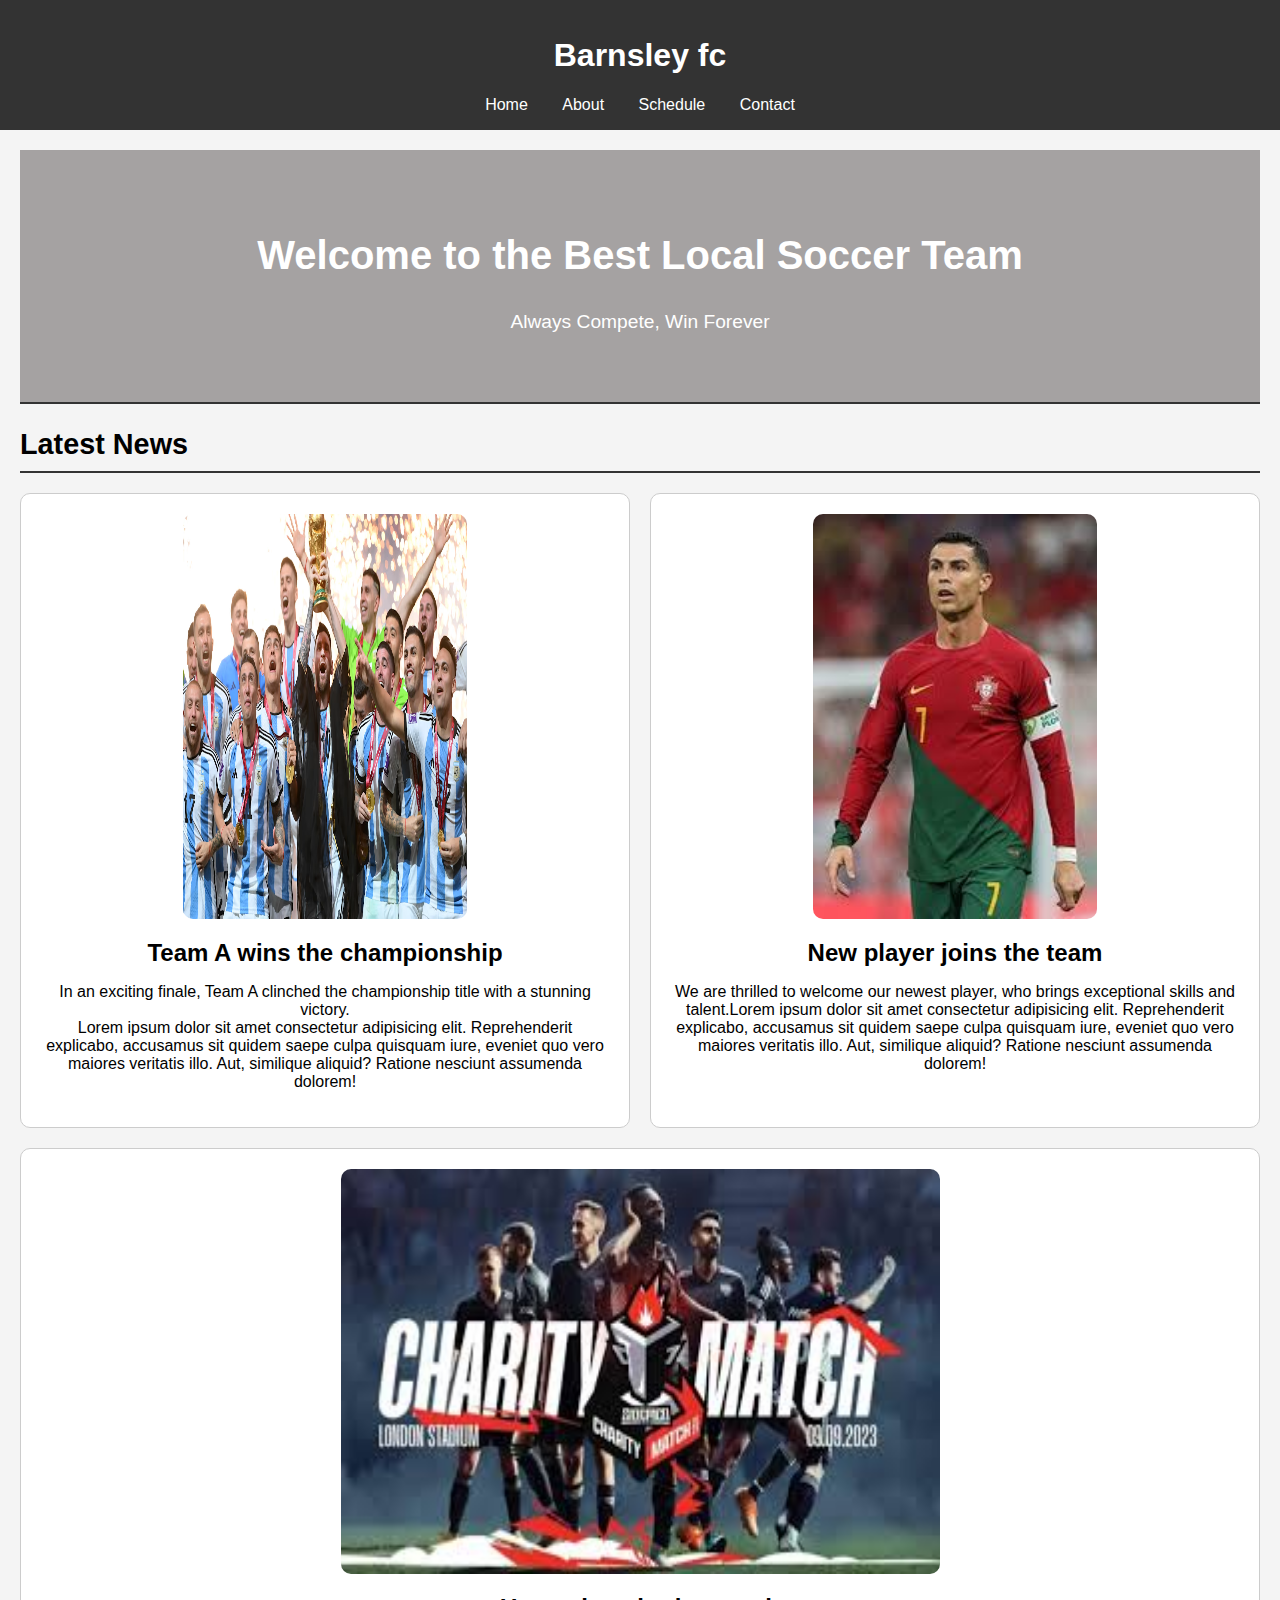
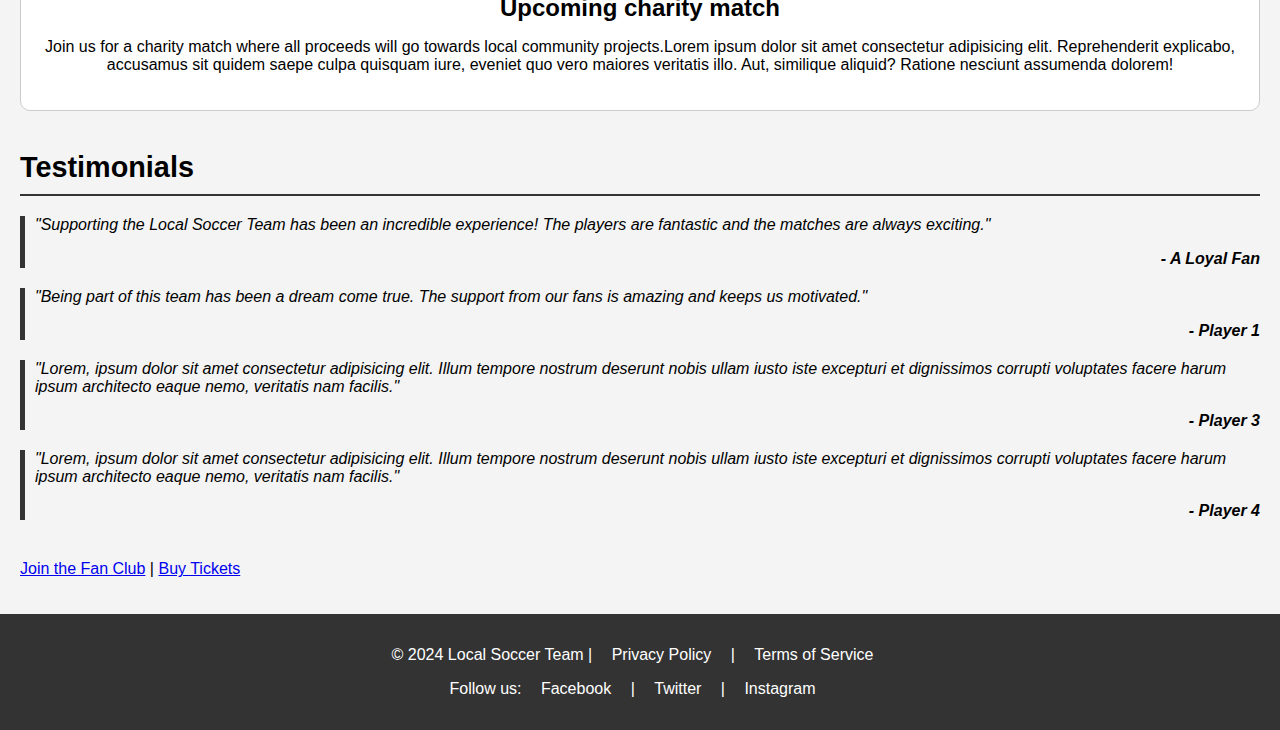
<file: index.html>
<!DOCTYPE html>
<html lang="en">
<head>
    <meta charset="UTF-8">
    <meta name="viewport" content="width=device-width, initial-scale=1.0">
    <title>Local Soccer Team</title>
    <link rel="stylesheet" href="styles.css">
</head>
<body>
    <div class="header">
        <h1>Barnsley fc</h1>
        <nav>
            <a href="index.html">Home</a>
            <a href="about.html">About</a>
            <a href="schedule.html">Schedule</a>
            <a href="contact.html">Contact</a>
        </nav>
    </div>

    <div class="main">
        <div class="banner">
            <h2>Welcome to the Best Local Soccer Team</h2>
            <p>Always Compete, Win Forever</p>
        </div>
        <div class="section">
            <h2>Latest News</h2>
            <div class="news-list">
                <div class="news-item">
                    <img class = "speacial" src="/images/trophy.avif" alt="News 1">
                    <div class="news-content">
                        <h3>Team A wins the championship</h3>
                        <p>In an exciting finale, Team A clinched the championship title with a stunning victory.<br>Lorem ipsum dolor sit amet consectetur adipisicing elit. Reprehenderit explicabo, accusamus sit quidem saepe culpa quisquam iure, eveniet quo vero maiores veritatis illo. Aut, similique aliquid? Ratione nesciunt assumenda dolorem!</p>
                    </div>
                </div>
                <div class="news-item">
                    <img class = "speacial" src = "/images/player2.jpeg" alt="News 2">
                    <div class="news-content">
                        <h3>New player joins the team</h3>
                        <p>We are thrilled to welcome our newest player, who brings exceptional skills and talent.Lorem ipsum dolor sit amet consectetur adipisicing elit. Reprehenderit explicabo, accusamus sit quidem saepe culpa quisquam iure, eveniet quo vero maiores veritatis illo. Aut, similique aliquid? Ratione nesciunt assumenda dolorem!</p>
                    </div>
                </div>
                <div class="news-item">
                    <img class = "speacial" src="/images/friendly_match.jpeg" alt="News 3">
                    <div class="news-content">
                        <h3>Upcoming charity match</h3>
                        <p>Join us for a charity match where all proceeds will go towards local community projects.Lorem ipsum dolor sit amet consectetur adipisicing elit. Reprehenderit explicabo, accusamus sit quidem saepe culpa quisquam iure, eveniet quo vero maiores veritatis illo. Aut, similique aliquid? Ratione nesciunt assumenda dolorem!</p>
                    </div>
                </div>
            </div>
        </div>
        <div class="section">
            <h2>Testimonials</h2>
            <blockquote>
                <p>"Supporting the Local Soccer Team has been an incredible experience! The players are fantastic and the matches are always exciting."</p>
                <footer>- A Loyal Fan</footer>
            </blockquote>
            <blockquote>
                <p>"Being part of this team has been a dream come true. The support from our fans is amazing and keeps us motivated."</p>
                <footer>- Player 1</footer>
            </blockquote>
            <blockquote>
                <p>"Lorem, ipsum dolor sit amet consectetur adipisicing elit. Illum tempore nostrum deserunt nobis ullam iusto iste excepturi et dignissimos corrupti voluptates facere harum ipsum architecto eaque nemo, veritatis nam facilis."</p>
                <footer>- Player 3</footer>
            </blockquote>
            <blockquote>
                <p>"Lorem, ipsum dolor sit amet consectetur adipisicing elit. Illum tempore nostrum deserunt nobis ullam iusto iste excepturi et dignissimos corrupti voluptates facere harum ipsum architecto eaque nemo, veritatis nam facilis."</p>
                <footer>- Player 4</footer>
            </blockquote>
        </div>
        <div class="cta">
            <p><a href="#">Join the Fan Club</a> | <a href="#">Buy Tickets</a></p>
        </div>
    </div>
    <div class="footer">
        <p>&copy; 2024 Local Soccer Team | <a href="#">Privacy Policy</a> | <a href="#">Terms of Service</a></p>
        <p>Follow us: <a href="#">Facebook</a> | <a href="#">Twitter</a> | <a href="#">Instagram</a></p>
    </div>
</body>
</html>
</file>
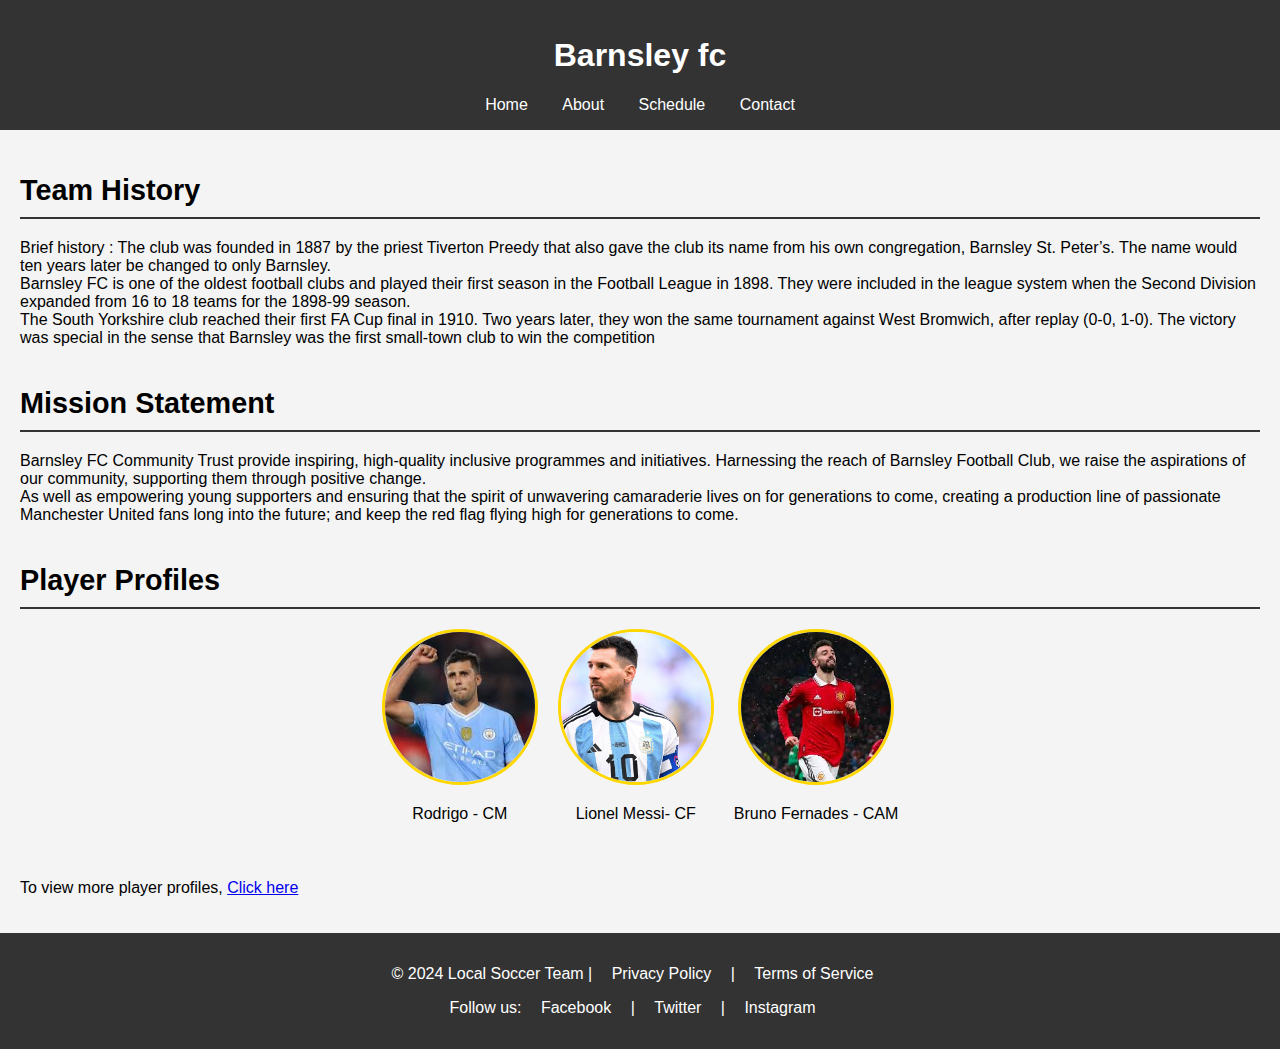
<file: about.html>
<!DOCTYPE html>
<html lang="en">
<head>
    <meta charset="UTF-8">
    <meta name="viewport" content="width=device-width, initial-scale=1.0">
    <title>Local Soccer Team - About</title>
    <link rel="stylesheet" href="styles.css">
</head>
<body>
    <div class="header">
        <h1>Barnsley fc</h1>
        <nav>
            <a href="index.html">Home</a>
            <a href="about.html">About</a>
            <a href="schedule.html">Schedule</a>
            <a href="contact.html">Contact</a>
        </nav>
    </div>
    <div class="main">
        <div class="section">
            <h2>Team History</h2>
            <p>Brief history :
                The club was founded in 1887 by the priest Tiverton Preedy that also gave the club its name from his own congregation, Barnsley St. Peter’s. The name would ten years later be changed to only Barnsley.<br>Barnsley FC is one of the oldest football clubs and played their first season in the Football League in 1898. They were included in the league system when the Second Division expanded from 16 to 18 teams for the 1898-99 season.<br>The South Yorkshire club reached their first FA Cup final in 1910. Two years later, they won the same tournament against West Bromwich, after replay (0-0, 1-0). The victory was special in the sense that Barnsley was the first small-town club to win the competition
                </p>
        </div>
        <div class="section">
            <h2>Mission Statement</h2>
            <p>Barnsley FC Community Trust provide inspiring, high-quality inclusive programmes and initiatives. Harnessing the reach of Barnsley Football Club, we raise the aspirations of our community, supporting them through positive change.<br>
            As well as empowering young supporters and ensuring that the spirit of unwavering camaraderie lives on for generations to come, creating a production line of passionate Manchester United fans long into the future; and keep the red flag flying high for generations to come.</p>
        </div>
        <div class="section">
            <h2>Player Profiles</h2>
            <div class="profiles">
                <div class="profile">
                    <img src="/images/player1.jpeg" alt="Player 1">
                    <p>Rodrigo - CM</p>
                </div>
                <div class="profile">
                    <img src="/images/player4.jpg" alt="Player 2">
                    <p>Lionel Messi- CF</p>
                </div>
                <div class="profile">
                    <img src="/images/player3.jpeg" alt="Player 3">
                    <p>Bruno Fernades - CAM</p>
                </div>
            </div>
        </div>
        <p>To view more player profiles, <a href = "https://www.transfermarkt.us/fc-barnsley/startseite/verein/349">Click here</a></p>
    </div>
    <div class="footer">
        <p>&copy; 2024 Local Soccer Team | <a href="#">Privacy Policy</a> | <a href="#">Terms of Service</a></p>
        <p>Follow us: <a href="#">Facebook</a> | <a href="#">Twitter</a> | <a href="#">Instagram</a></p>
    </div>
</body>
</html>
</file>
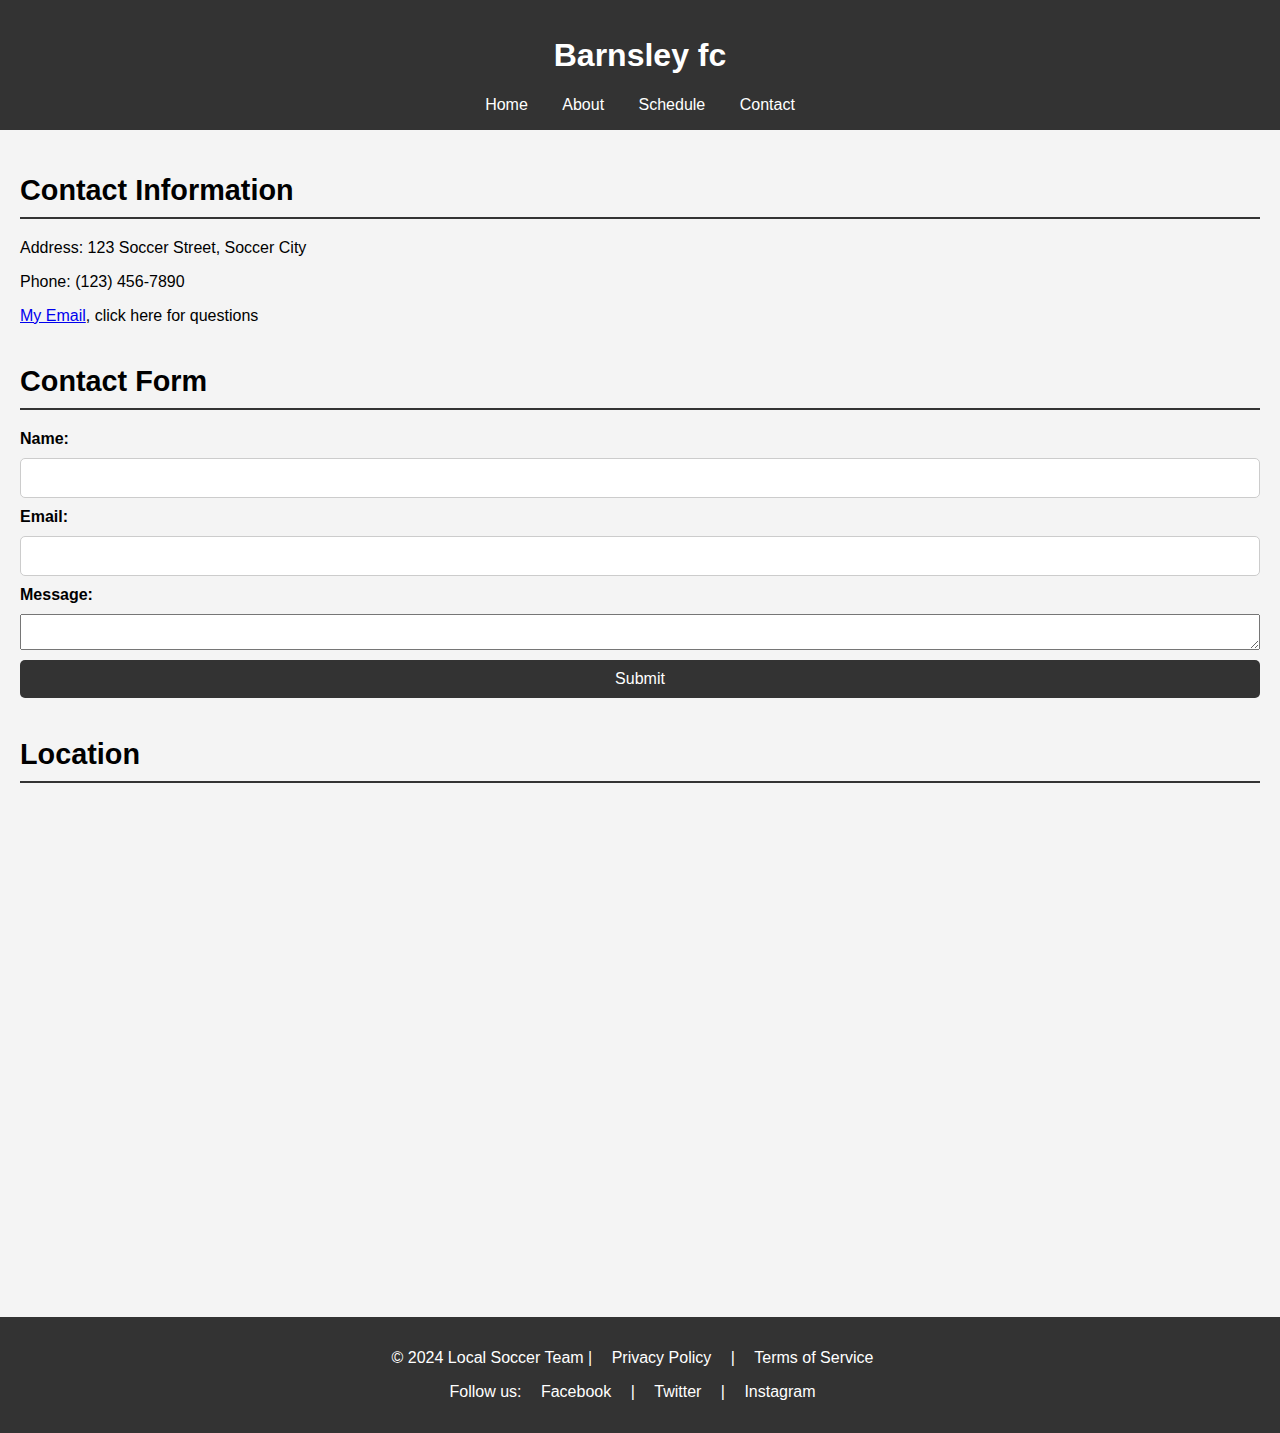
<file: contact.html>
<!DOCTYPE html>
<html lang="en">
<head>
    <meta charset="UTF-8">
    <meta name="viewport" content="width=device-width, initial-scale=1.0">
    <title>Local Soccer Team - Contact</title>
    <link rel="stylesheet" href="styles.css">
</head>
<body>
    <div class="header">
        <h1>Barnsley fc</h1>
        <nav>
            <a href="index.html">Home</a>
            <a href="about.html">About</a>
            <a href="schedule.html">Schedule</a>
            <a href="contact.html">Contact</a>
        </nav>
    </div>
    <div class="main">
        <div class="section">
            <h2>Contact Information</h2>
            <p>Address: 123 Soccer Street, Soccer City</p>
            <p>Phone: (123) 456-7890</p>
            <p><a href= "mailto: cjumeozulu@gmail.com">My Email</a>, click here for questions</p>
        </div>
        <div class="section">
            <h2>Contact Form</h2>
            <form>
                <label for="name">Name:</label>
                <input type="text" id="name" name="name" required>
                <label for="email">Email:</label>
                <input type="email" id="email" name="email" required>
                <label for="message">Message:</label>
                <textarea id="message" name="message" required></textarea>
                <button type="submit">Submit</button>
            </form>
        </div>
        <div class="section">
            <h2>Location</h2>
            <iframe src="https://www.google.com/maps/embed?pb=!1m18!1m12!1m3!1d3163.373742575198!2d-122.08424968469057!3d37.42206587982453!2m3!1f0!2f0!3f0!3m2!1i1024!2i768!4f13.1!3m3!1m2!1s0x808fb5b5a8f7e4db%3A0x6ddc6f8d43b13ad!2sGoogleplex!5e0!3m2!1sen!2sus!4v1592320347321!5m2!1sen!2sus" width="600" height="450" frameborder="0" style="border:0;" allowfullscreen="" aria-hidden="false" tabindex="0"></iframe>
        </div>
    </div>
    <div class="footer">
        <p>&copy; 2024 Local Soccer Team | <a href="#">Privacy Policy</a> | <a href="#">Terms of Service</a></p>
        <p>Follow us: <a href="#">Facebook</a> | <a href="#">Twitter</a> | <a href="#">Instagram</a></p>
    </div>
</body>
</html>
</file>
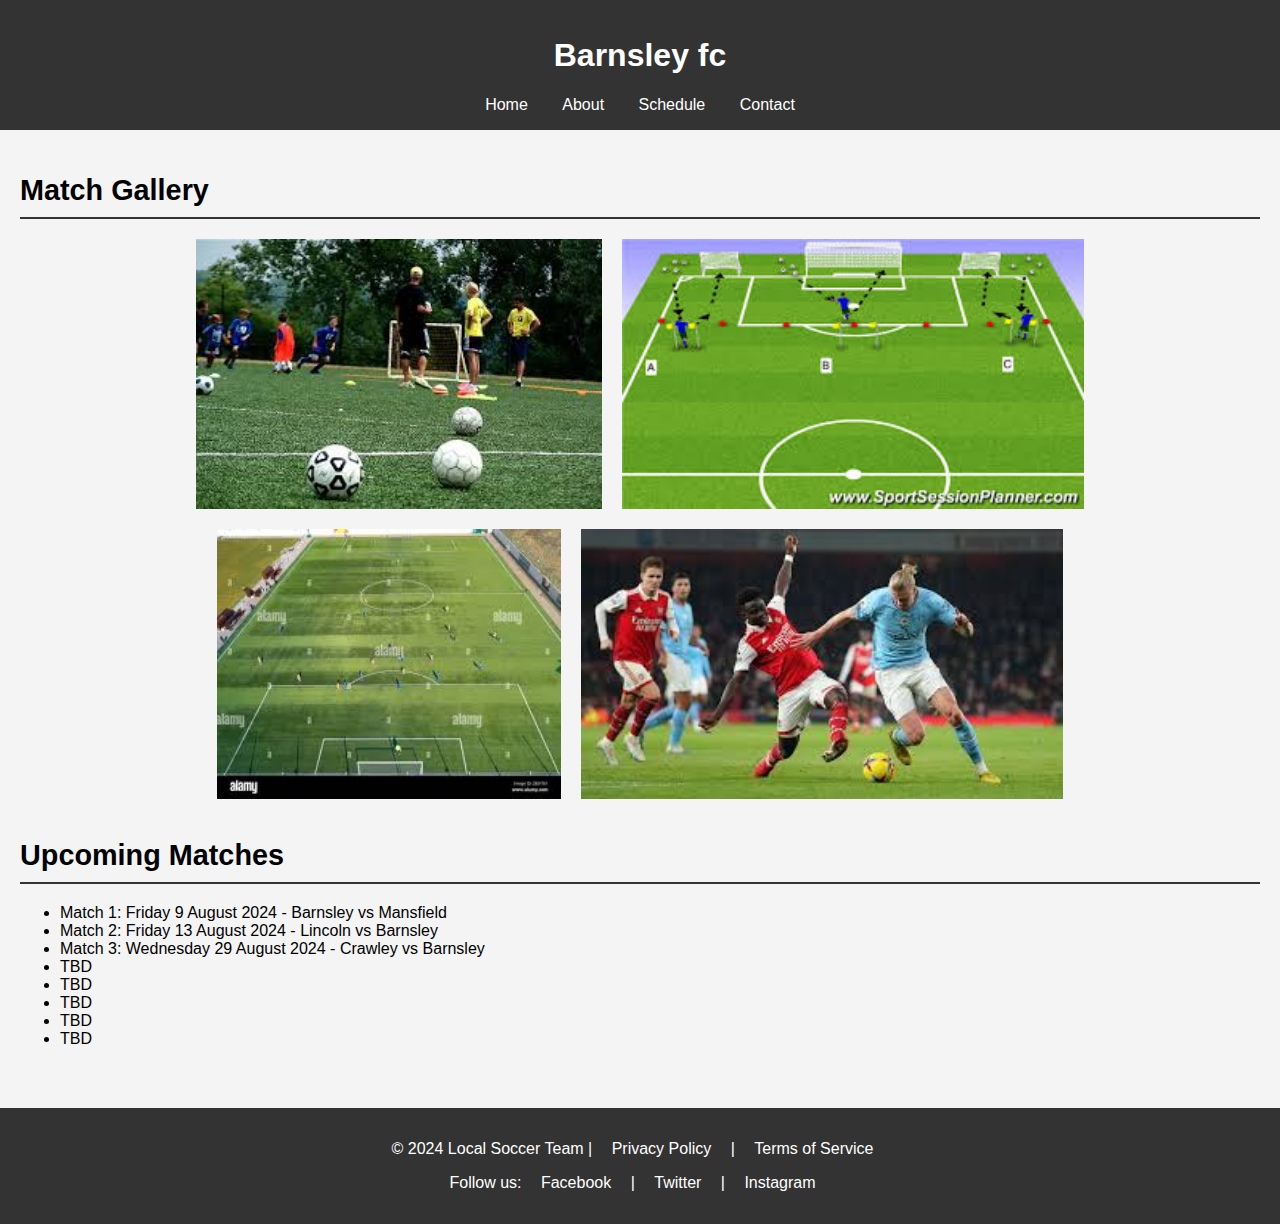
<file: schedule.html>
<!DOCTYPE html>
<html lang="en">
<head>
    <meta charset="UTF-8">
    <meta name="viewport" content="width=device-width, initial-scale=1.0">
    <title>Local Soccer Team - Schedule</title>
    <link rel="stylesheet" href="styles.css">
</head>
<body>
    <div class="header">
        <h1>Barnsley fc</h1>
        <nav>
            <a href="index.html">Home</a>
            <a href="about.html">About</a>
            <a href="schedule.html">Schedule</a>
            <a href="contact.html">Contact</a>
        </nav>
    </div>
    <div class="main">

        <div class="section">
            <h2>Match Gallery</h2>
            <div class="gallery">
                <div class="gallery-item">
                    <img src="/images/training 1.jpeg" alt="Match 1">
                </div>
                <div class="gallery-item">
                    <img src="/images/training2.jpeg" alt="Match 2">
                </div>
                <div class="gallery-item">
                    <img src="/images/matchview1.jpeg" alt="Match 3">
                </div>
                <div class="gallery-item">
                    <img src="/images/matchview2.jpeg" alt="Match 4">
                </div>
            </div>
        </div>

        <div class="section">
            <h2>Upcoming Matches</h2>
            <ul>
                <li>Match 1: Friday 9 August 2024 - Barnsley vs Mansfield</li>
                <li>Match 2: Friday 13 August 2024 - Lincoln vs Barnsley</li>
                <li>Match 3: Wednesday 29 August 2024 - Crawley vs Barnsley</li>
                <li>TBD</li>
                <li>TBD</li>
                <li>TBD</li>
                <li>TBD</li>
                <li>TBD</li>
            </ul>
        </div>
    </div>
    <div class="footer">
        <p>&copy; 2024 Local Soccer Team | <a href="#">Privacy Policy</a> | <a href="#">Terms of Service</a></p>
        <p>Follow us: <a href="#">Facebook</a> | <a href="#">Twitter</a> | <a href="#">Instagram</a></p>
    </div>
</body>
</html>
</file>
<file: styles.css>
body {
    font-family: Arial, sans-serif;
    margin: 0;
    padding: 0;
    background-color: #f4f4f4;
}

.header, .footer {
    background-color: #333;
    color: #fff;
    text-align: center;
    padding: 1em 0;
}

.header nav a, .footer a {
    color: #fff;
    margin: 0 15px;
    text-decoration: none;
    transition: color 0.3s;
}

.header nav a:hover, .footer a:hover {
    color: #ffd700;
}

.main {
    padding: 20px;
}

.banner {
    /* background: url('https://via.placeholder.com/1200x400') no-repeat center center/cover; */
    background-color: #a5a2a2;
    color: #fff;
    padding: 50px 20px;
    text-align: center;
    border-bottom: 2px solid #333;
}

.banner h2 {
    font-size: 2.5em;
}

.banner p {
    font-size: 1.2em;
}

.banner .cta {
    display: inline-block;
    padding: 10px 20px;
    background-color: #ffd700;
    color: #333;
    text-decoration: none;
    margin-top: 20px;
    transition: background-color 0.3s, color 0.3s;
}

.banner .cta:hover {
    background-color: #333;
    color: #ffd700;
}

.section {
    margin-bottom: 40px;
}

.section h2 {
    border-bottom: 2px solid #333;
    padding-bottom: 10px;
    font-size: 1.8em;
    margin-bottom: 20px;
}

.news-list {
    display: flex;
    flex-wrap: wrap;
    gap: 20px;
    justify-content: space-between;
}

.news-item {
    display: flex;
    flex-direction: column;
    align-items: center;
    text-align: center;
    flex: 1 1 30%;
    background-color: #fff;
    padding: 20px;
    border: 1px solid #ccc;
    border-radius: 10px;
    transition: transform 0.3s, box-shadow 0.3s;
}

.news-item:hover {
    transform: translateY(-10px);
    box-shadow: 0 5px 15px rgba(0, 0, 0, 0.3);
}

.news-item img {
    width: 50%;
    height: 45vh;
   
    margin-bottom: 10px;
    border-radius: 10px;
}

.news-item h3 {
    margin: 10px 0;
    font-size: 1.5em;
}

.news-item p {
    font-size: 1em;
}

.profiles {
    display: flex;
    flex-wrap: wrap;
    gap: 20px;
    justify-content: center;
}

.profile {
    text-align: center;
}

.profile img {
    width: 150px;
    height: 150px;
    border-radius: 50%;
    object-fit: cover;
    border: 3px solid #ffd700;
    transition: transform 0.3s, border 0.3s;
}

.profile img:hover {
    transform: scale(1.1);
    border-color: #333;
}

.gallery {
    display: flex;
    flex-wrap: wrap;
    gap: 20px;
    justify-content: center;
}

 .gallery-item img {
    width: 100%;
    height: 30vh;
    display: block;
}

.gallery-item:hover {
    transform: scale(1.2);
}

form {
    display: flex;
    flex-direction: column;
    gap: 10px;
    margin: 0 auto;
}

form label {
    font-weight: bold;
}

form input, form button {
    padding: 10px;
    border: 1px solid #ccc;
    border-radius: 5px;
    font-size: 1em;
}

form input {
    transition: border-color 0.3s;
}

form input:focus {
    border-color: #333;
}

form button {
    background-color: #333;
    color: #fff;
    border: none;
    cursor: pointer;
    transition: background-color 0.3s, color 0.3s;
}

form button:hover {
    background-color: #ffd700;
    color: #333;
}

.matches-list {
    list-style-type: none;
    padding: 0;
}

.matches-list li {
    margin-bottom: 10px;
    font-size: 1.1em;
}

blockquote {
    border-left: 5px solid #333;
    padding-left: 10px;
    margin: 20px 0;
    font-style: italic;
}

blockquote footer {
    margin-top: 10px;
    text-align: right;
    font-weight: bold;
}

/* Media Queries for Responsive Design */

@media (max-width: 768px) {
    .header, .footer {
        text-align: center;
        padding: 1em;
    }

    .header nav {
        display: flex;
        flex-direction: column;
        gap: 10px;
    }

    .header nav a {
        margin: 0;
    }

    .main {
        padding: 10px;
    }

    .profiles {
        flex-direction: column;
        align-items: center;
    }

    .news-list {
        flex-direction: column;
        align-items: center;
    }

    .news-item {
        flex: 1 1 100%;
    }

    .news-item img {
        width: 100%;
        height: auto;
        max-width: 150px;
        margin-bottom: 10px;
        border-radius: 10px;
    }
    
}

@media (max-width: 425px) {
    .header, .footer {
        padding: 0.5em;
    }

    .banner {
        padding: 30px 10px;
    }

    .banner h2 {
        font-size: 2em;
    }

    .banner p {
        font-size: 1em;
    }

    .cta {
        padding: 10px;
    }

    form input, form button {
        padding: 8px;
    }

    .news-item h3 {
        font-size: 1.2em;
    }

    .news-item p {
        font-size: 0.9em;
    }
}
</file>
